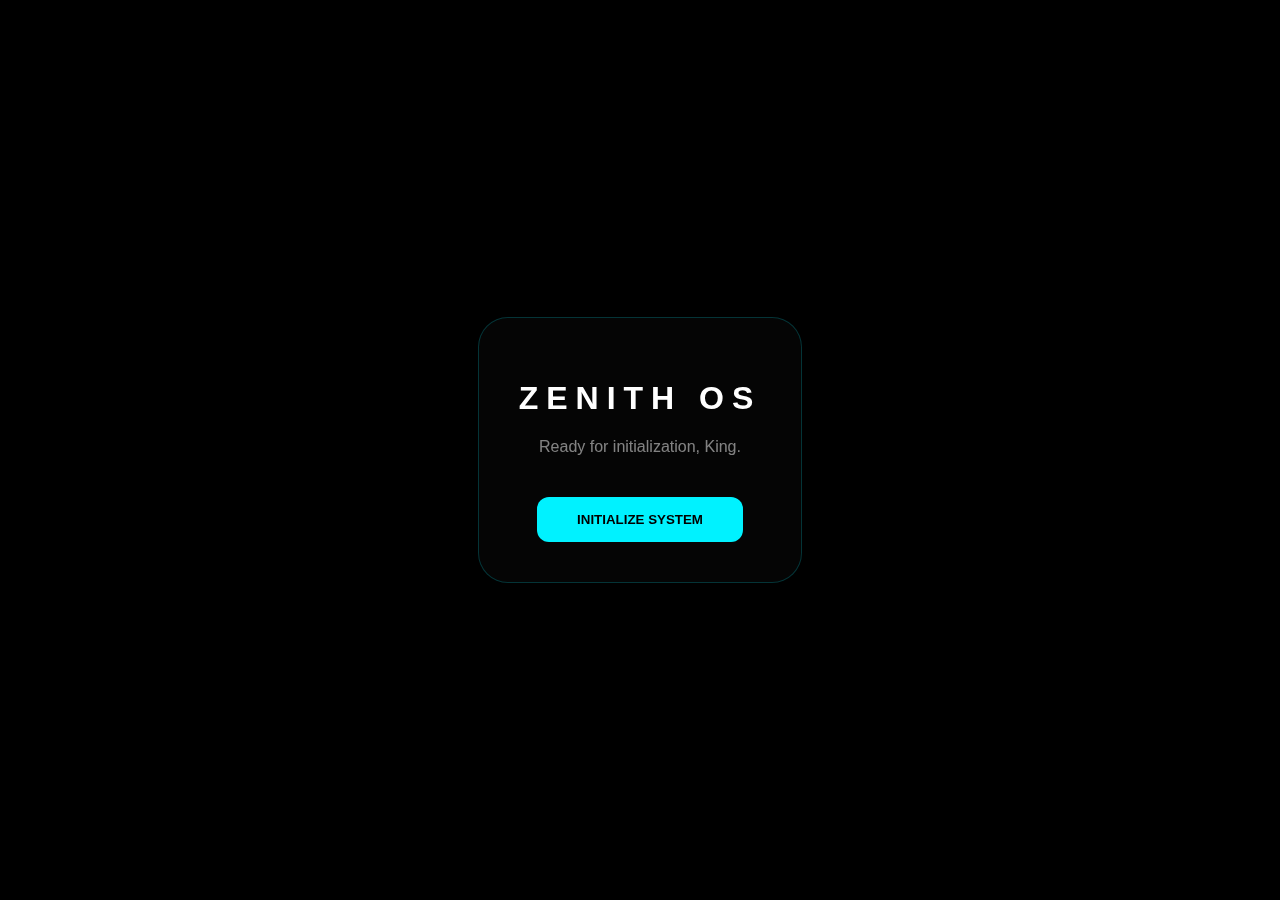
<file: main.html>
<!DOCTYPE html>
<html lang="en">
<head>
    <meta charset="UTF-8">
    <meta name="viewport" content="width=device-width, initial-scale=1, maximum-scale=1, user-scalable=no">
    <title>Zenith OS | Royal Interface</title>
    <style>
        :root { --c: #00f2ff; --p: #bc47ff; --bg: #020205; }
        body, html { margin: 0; padding: 0; background: var(--bg); font-family: 'Segoe UI', sans-serif; overflow-x: hidden; color: #fff; }
        
        /* كود الكانفاس يظل كما هو ليعرض الخلفية المتحركة */
        #system-bg { position: fixed; top: 0; left: 0; z-index: -1; width: 100%; height: 100%; pointer-events: none; }

        /* شاشة الترحيب (Splash Screen) */
        .welcome-screen {
            position: fixed; top: 0; left: 0; width: 100%; height: 100%;
            background: rgba(0,0,0,0.85); backdrop-filter: blur(20px);
            z-index: 9999; display: flex; justify-content: center; align-items: center;
            transition: 0.8s ease;
        }
        .welcome-card { text-align: center; border: 1px solid rgba(0,242,255,0.2); padding: 40px; border-radius: 30px; background: rgba(255,255,255,0.02); }
        .init-btn { margin-top: 25px; padding: 15px 40px; background: var(--c); color: #000; border: none; border-radius: 12px; font-weight: bold; cursor: pointer; transition: 0.3s; }
        .init-btn:hover { box-shadow: 0 0 20px var(--c); transform: scale(1.05); }

        /* البانر العلوي المتفاعل */
        .hero-banner {
            margin: 20px; height: 260px; border-radius: 35px;
            position: relative; overflow: hidden; border: 1px solid rgba(255,255,255,0.05);
            display: flex; align-items: flex-end; padding: 35px;
        }
        #banner-img {
            position: absolute; top: 0; left: 0; width: 100%; height: 100%;
            background-size: cover; background-position: center;
            transition: 1s ease; z-index: -1; filter: brightness(0.4); transform: scale(1.05);
        }

        /* شبكة الأقسام */
        .app-grid { display: grid; grid-template-columns: repeat(auto-fit, minmax(140px, 1fr)); gap: 15px; padding: 20px; }
        .app-card { 
            background: rgba(255,255,255,0.02); border: 1px solid rgba(255,255,255,0.05); 
            padding: 25px; border-radius: 25px; cursor: pointer; text-align: center; transition: 0.4s;
        }
        .app-card.active { border-color: var(--c); background: rgba(0,242,255,0.08); }
        
        .icon-svg { width: 35px; height: 35px; margin-bottom: 12px; }
        .icon-svg path, .icon-svg circle { stroke: var(--c); fill: none; stroke-width: 1.5; }
    </style>
</head>
<body>
    <canvas id="system-bg"></canvas>

    <div id="welcome" class="welcome-screen">
        <div class="welcome-card">
            <h1 style="letter-spacing: 8px;">ZENITH OS</h1>
            <p style="color: rgba(255,255,255,0.5);">Ready for initialization, King.</p>
            <button class="init-btn" onclick="startSystem()">INITIALIZE SYSTEM</button>
        </div>
    </div>

    <main id="main-ui" style="opacity: 0; transition: 1s; visibility: hidden;">
        <header style="padding: 20px; display: flex; justify-content: space-between;">
            <div style="font-weight: bold; letter-spacing: 5px;">ZENITH</div>
        </header>

        <section class="hero-banner">
            <div id="banner-img" style="background-image: url('https://images.unsplash.com/photo-1451187580459-43490279c0fa?q=80&w=2072');"></div>
            <div>
                <span id="b-tag" style="color:var(--c); font-size:10px; font-weight:bold; letter-spacing:3px;">SYSTEM ACTIVE</span>
                <h2 id="b-title" style="margin: 10px 0; font-size: 30px;">CENTRAL HUB</h2>
            </div>
        </section>

        <div class="app-grid">
            <div class="app-card" onclick="updateUI(0, this)">
                <svg class="icon-svg" viewBox="0 0 100 100"><circle cx="50" cy="50" r="40"/><path d="M50 20v60M20 50h60"/></svg>
                <h3>SETTINGS</h3>
            </div>
            <div class="app-card" onclick="updateUI(1, this)">
                <svg class="icon-svg" viewBox="0 0 100 100"><circle cx="50" cy="50" r="40"/><path d="M50 10Q70 50 50 90Q30 50 50 10Z"/><path d="M10 50Q50 70 90 50Q50 30 10 50Z"/></svg>
                <h3>NETWORK</h3>
            </div>
            <div class="app-card" onclick="updateUI(2, this)">
                <svg class="icon-svg" viewBox="0 0 100 100"><path d="M50 10L85 25V60Q50 95 15 60V25Z"/><path d="M40 50l8 8 17-18"/></svg>
                <h3>SECURITY</h3>
            </div>
            <div class="app-card" onclick="updateUI(3, this)">
                <svg class="icon-svg" viewBox="0 0 100 100"><rect x="20" y="20" width="25" height="25" rx="3"/><rect x="55" y="20" width="25" height="25" rx="3"/><rect x="20" y="55" width="25" height="25" rx="3"/><rect x="55" y="55" width="25" height="25" rx="3"/></svg>
                <h3>ECOSYSTEM</h3>
            </div>
            <div class="app-card" onclick="updateUI(4, this)">
                <svg class="icon-svg" viewBox="0 0 100 100"><circle cx="50" cy="50" r="40"/><rect x="47" y="40" width="6" height="35" rx="2"/><circle cx="50" cy="28" r="4"/></svg>
                <h3>INFO</h3>
            </div>
        </div>
    </main>

    <script src="system-bg.js"></script>
    <script>
        const data = [
            { title: "OS SETTINGS", tag: "CONFIG", img: "https://images.unsplash.com/photo-1614850523296-d8c1af93d400?q=80&w=2070" },
            { title: "NETWORK HUB", tag: "CLOUD", img: "https://images.unsplash.com/photo-1451187580459-43490279c0fa?q=80&w=2072" },
            { title: "SECURITY ACCESS", tag: "ENCRYPT", img: "https://images.unsplash.com/photo-1550751827-4bd374c3f58b?q=80&w=2070" },
            { title: "ZENITH ECO", tag: "UNIFIED", img: "https://images.unsplash.com/photo-1555066931-4365d14bab8c?q=80&w=2070" },
            { title: "SYSTEM INFO", tag: "META", img: "https://images.unsplash.com/photo-1677442136019-21780ecad995?q=80&w=2070" }
        ];

        function startSystem() {
            document.getElementById('welcome').style.opacity = '0';
            setTimeout(() => {
                document.getElementById('welcome').style.display = 'none';
                const ui = document.getElementById('main-ui');
                ui.style.visibility = 'visible';
                ui.style.opacity = '1';
            }, 800);
        }

        function updateUI(idx, el) {
            const img = document.getElementById('banner-img');
            document.querySelectorAll('.app-card').forEach(c => c.classList.remove('active'));
            el.classList.add('active');
            img.style.opacity = '0';
            setTimeout(() => {
                img.style.backgroundImage = `url('${data[idx].img}')`;
                document.getElementById('b-title').innerText = data[idx].title;
                document.getElementById('b-tag').innerText = data[idx].tag;
                img.style.opacity = '0.4';
            }, 300);
        }
    </script>
</body>
</html>
</file>
